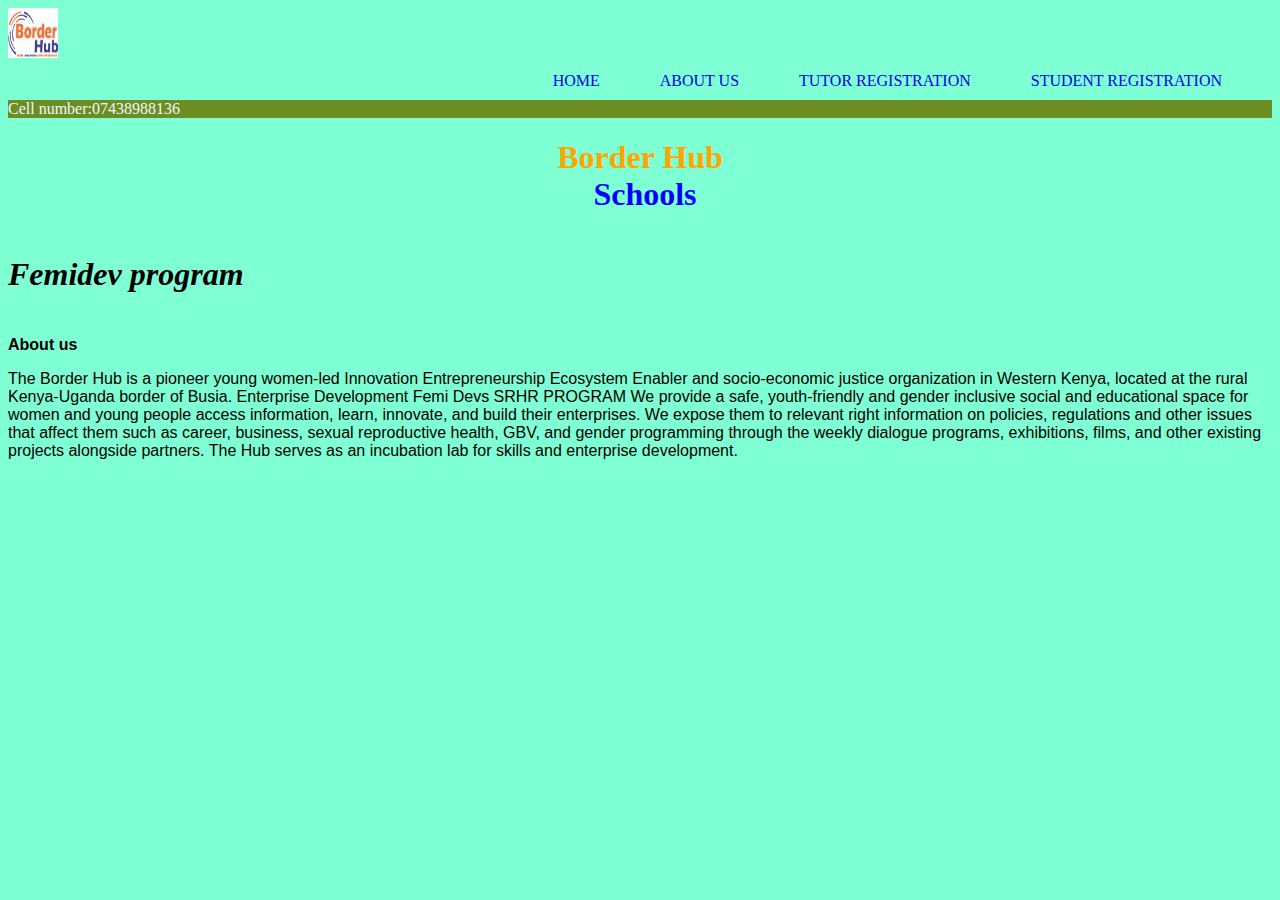
<file: index.html>
<!DOCTYPE html>
<html lang="en">
<head>
    <meta charset="UTF-8">
    <meta http-equiv="X-UA-Compatible" content="IE=edge">
    <meta name="viewport" content="width=device-width, initial-scale=1.0">
    <title>BORDER HUB SCHOOLS</title>
    <link rel="stylesheet" href="styles.css">
    <link rel="preconnect" href="https://fonts.googleapis.com">


</head>
<body>
    <img class="logo" src="./logo.jpg" alt="">
    <ul>
        <a href="index.html"> <li>home</li></a>
        <a href="index.html"> <li>about us</li></a>
        <a href="tutorregistration.html"><li>tutor registration</li></a>
    <a href="studentregistration.html"> <li>student registration</li></a>
    </ul>

        <div class="phone">Cell number:07438988136</div> 

    <h1 class="title"> Border Hub <br> <span class="school">Schools</span></h1>
   
    <h4>Femidev program</h4>
    <h3>About us</h3>
    <p>The Border Hub is a pioneer young women-led Innovation Entrepreneurship Ecosystem Enabler and socio-economic justice organization in Western Kenya, located at the rural Kenya-Uganda border of Busia.


        Enterprise Development
        Femi Devs
        SRHR PROGRAM
        We provide a safe, youth-friendly and gender inclusive social and educational space for women and young people access information, learn, innovate, and build their enterprises. We expose them to relevant right information on policies, regulations and other issues that affect them such as career, business, sexual reproductive health, GBV, and gender programming through the weekly dialogue programs, exhibitions, films, and other existing projects alongside partners. The Hub serves as an incubation lab for skills and enterprise development.
        
        
        
        </p>






</body>
</html>
</file>
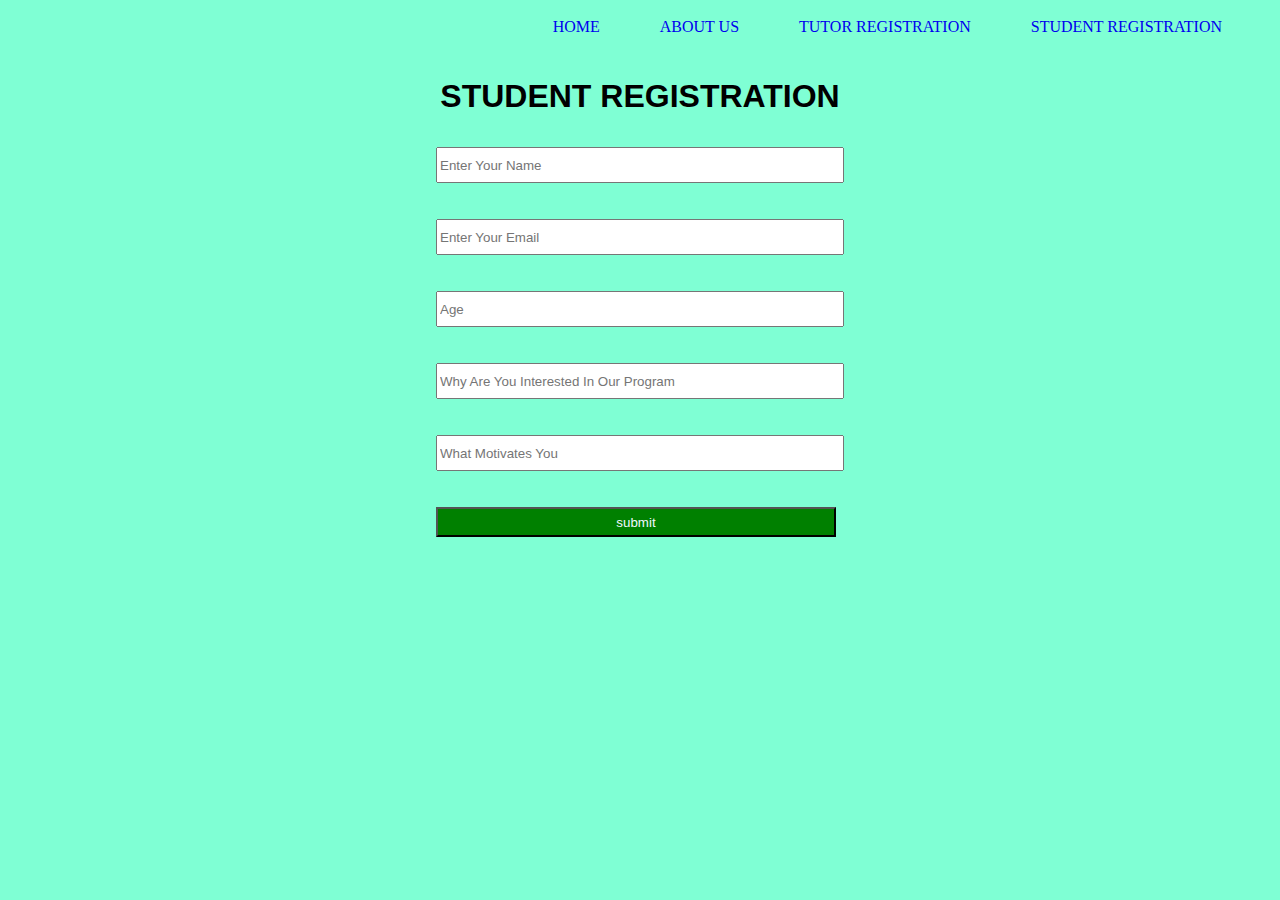
<file: studentregistration.html>
<!DOCTYPE html>
<html lang="en">
<head>
    <meta charset="UTF-8">
    <meta http-equiv="X-UA-Compatible" content="IE=edge">
    <meta name="viewport" content="width=device-width, initial-scale=1.0">
    <title>Document</title>
    <link rel="stylesheet" href="styles.css">
</head>
<body class="tbody">
    <ul>
        <a href="index.html"> <li>home</li></a>
        <a href="index.html"> <li>about us</li></a>
        <a href="tutorregistration.html"><li>tutor registration</li></a>
    <a href="studentregistration.html"> <li>student registration</li></a>
    </ul>
    <h3 class="one">STUDENT REGISTRATION</h3>
    <form class="tform">
        <label for=""></label>
        <input class="box" type="text" id="name" placeholder="Enter Your Name" required ><br><br>
        <input class="box" type="text" id="email" placeholder="Enter Your Email" required ><br><br>        
        <input class="box" type="number" id="age" placeholder="Age" min="18" max="35" required ><br><br>
        <input class="box" type="text"  id="message" placeholder="Why Are You Interested In Our Program" required ><br><br>
        <input class="box" type="text" id="message"  placeholder="What Motivates You" required><br><br>
        <button class="box" id="submit" type="submit">submit</button>
    </form>
</body>
</html>
</file>
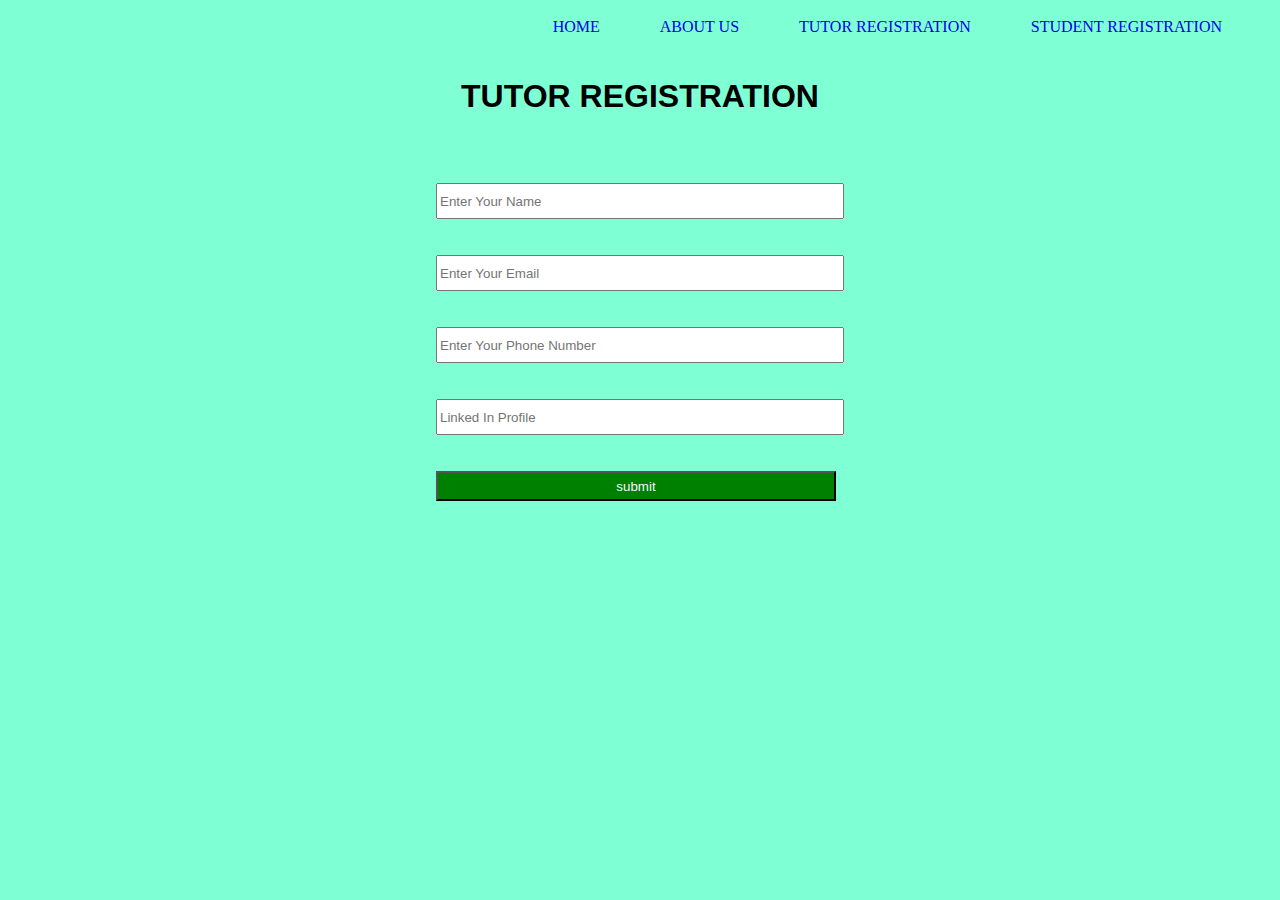
<file: tutorregistration.html>
<!DOCTYPE html>
<html lang="en">
<head>
    <meta charset="UTF-8">
    <meta http-equiv="X-UA-Compatible" content="IE=edge">
    <meta name="viewport" content="width=device-width, initial-scale=1.0">
    <title>Document</title>
    <link rel="stylesheet" href="styles.css">

</head>
<body class="tbody">
    <ul>
        <a href="index.html"> <li>home</li></a>
        <a href="index.html"> <li>about us</li></a>
        <a href="tutorregistration.html"><li>tutor registration</li></a>
    <a href="studentregistration.html"> <li>student registration</li></a>
    </ul>
    <h3 class="one">TUTOR REGISTRATION</h3>
    <form class="tform">
        <label for=""></label><br><br>
        <input class="box" type="text" id="name" placeholder="Enter Your Name" required ><br><br>
        <input class="box" type="text" id="email" placeholder="Enter Your Email" required ><br><br>
        <input class="box" type="number" id="phoe number" placeholder="Enter Your Phone Number" required ><br><br>
        <input class="box" type="text"  id="linkedinprofile" placeholder="Linked In Profile" required ><br><br>
        <button class="box"  id="submit" type="submit">submit</button>
    </form>
</body>

</html>
</file>
<file: styles.css>
body{
    background-color: aquamarine;
}
.phone{
    background-color:olivedrab ;
    width: 100%;
    font-size: medium;
    color: aliceblue;
}
.title{
    color: orange;
    text-align: center;
}
.school{
    color: blue;
    text-align:left;
    margin-left: 10px;
}
ul{
    display: flex;
    margin: auto;
    justify-content: end;
    position: relative;

}
ul li{
    padding: 10px;
    margin-right: 40px;
    list-style-type:none;

}
a:link {
    text-decoration: none;
    text-transform: uppercase;

}
a:visited {
    color:purple ;
    text-transform: uppercase;
}
a:hover {
    color: blue;
    font-size: 0.8rem;
    text-transform: uppercase;
}
a:active {
text-transform: uppercase;
}
h3{
    font-family: 'Oswald', sans-serif; ;
    font-size: medium;
    

}
h4{
    font-size:2rem;
    font-style: oblique;
    font-weight: bold;
}
p{
    font-family:'Trebuchet MS', 'Lucida Sans Unicode', 'Lucida Grande', 'Lucida Sans', Arial, sans-serif;
     align-content: center;
}
.tform{
    background-color: aquamarine;
    height: 100%;
    display: grid;
    justify-content: center;
    justify-self: center;
    text-align: center ;
    position: relative;
    width:100%;
}
button{
    background-color: green;
    color: aliceblue;
}
.one{
    text-align: center;
    font-size: 2rem;
    font-weight: bolder;
}
.tbody{
    background-color: aquamarine;
}
.box{
    height: 30px;
    width: 400px;
}
.logo{
    height: 50px;
    width: 50px;
}
.logo1{
    background-color: white;
}
</file>
